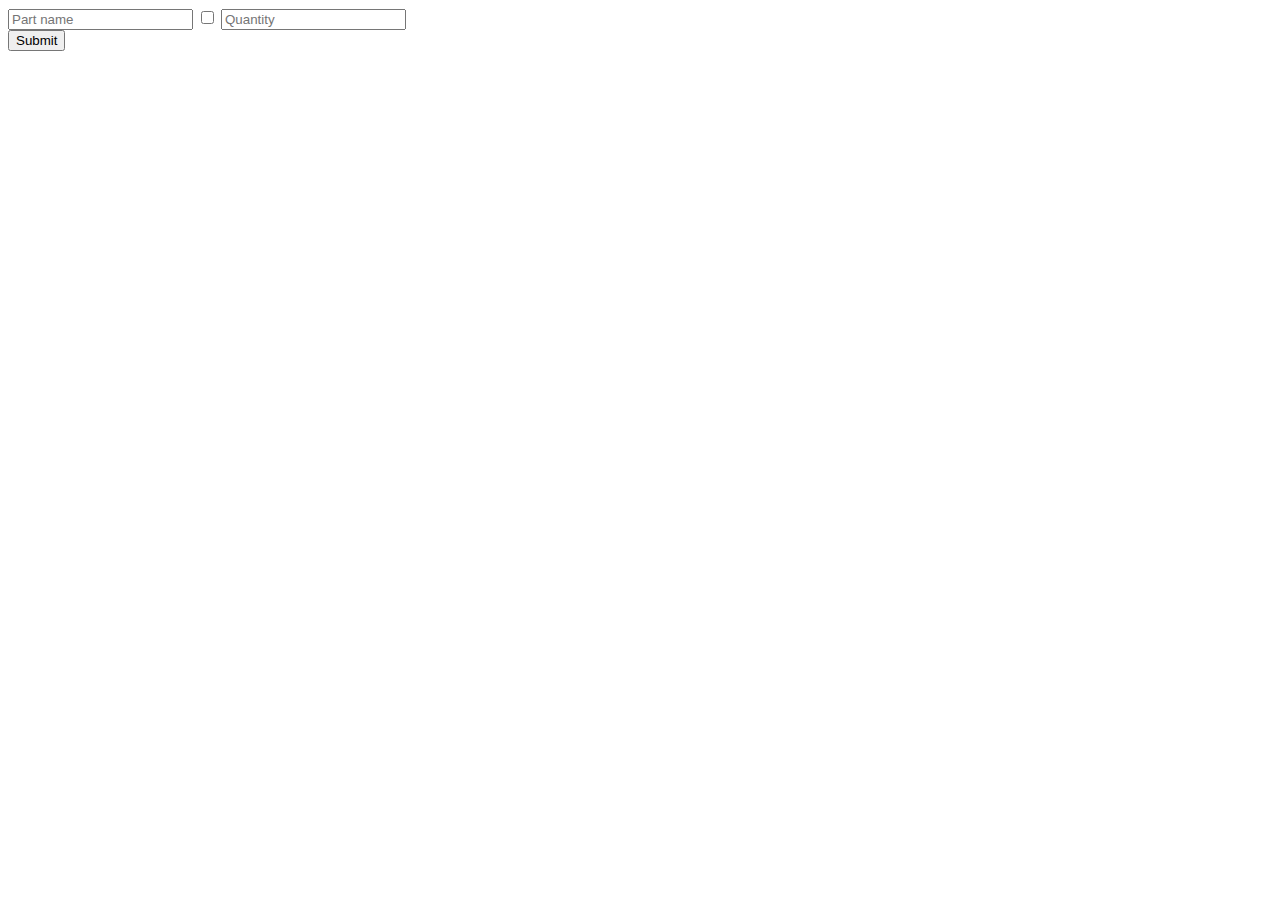
<file: src/main/resources/templates/actions/add.html>
<!DOCTYPE html>
<!--suppress ALL -->
<html xmlns="http://www.w3.org/1999/xhtml"
      xmlns:th="http://www.thymeleaf.org">
<head th:replace="fragments/head :: head"></head>
<body>
<div class="container">
    <div th:replace="fragments/header :: header"></div>
    <div class="container">
        <form class="form-horizontal" th:action="@{/save}" name="input_form" id="input_form"
              method="post" role="form">
            <div class="form-group">
                <input type="text" class="form-control" id="name" th:name="name" placeholder="Part name" maxlength="100"/>
                <input type="checkbox" class="form-check-input" id="need" th:name="need" />
                <input type="number" class="form-control" id="quantity" th:name="quantity" placeholder="Quantity" maxlength="100"/>
            </div>
            <button type="submit" class="btn btn-primary">Submit</button>
        </form>
    </div>
</div>
</body>
</html>
</file>
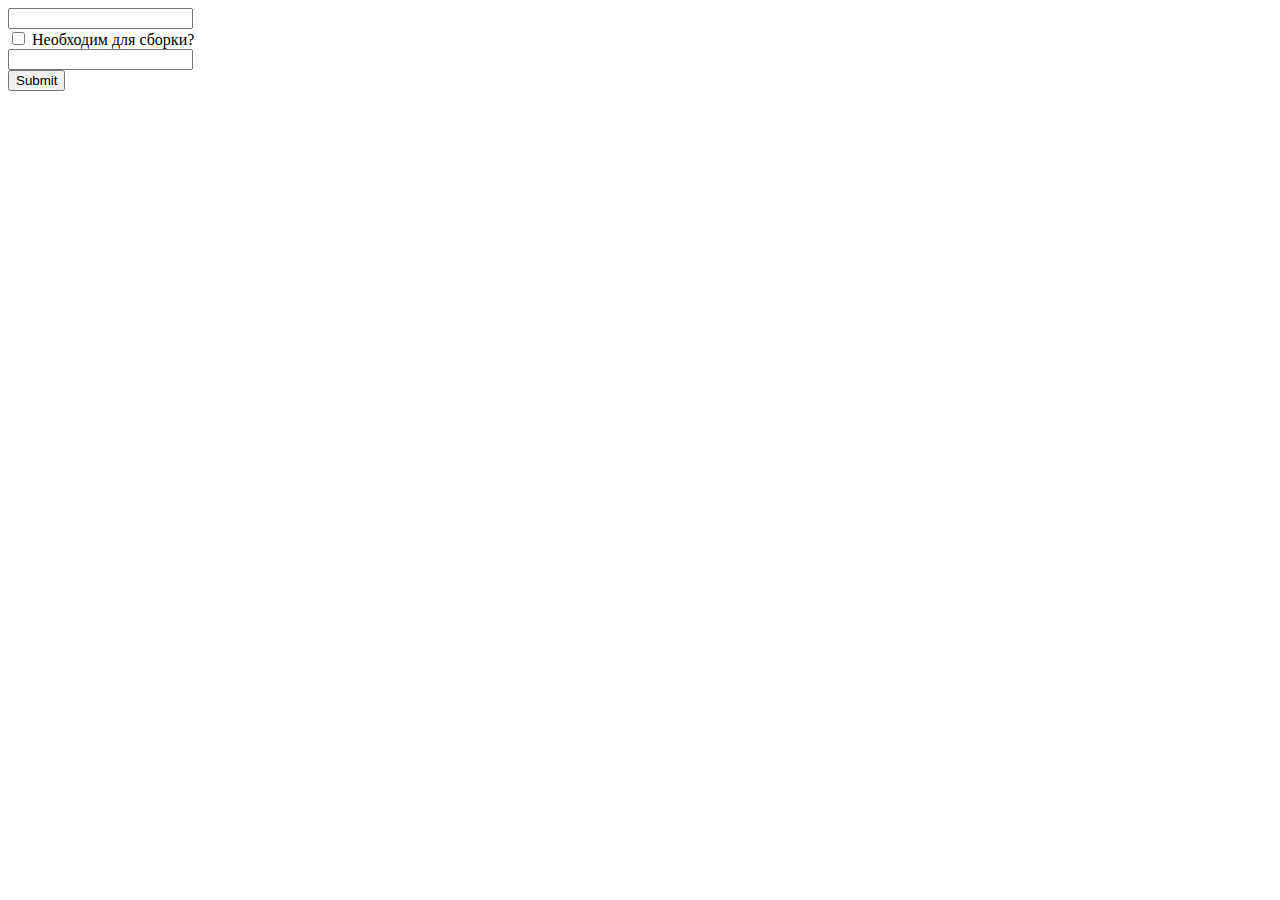
<file: src/main/resources/templates/actions/edit.html>
<!DOCTYPE html>
<!--suppress ALL -->
<html xmlns="http://www.w3.org/1999/xhtml"
      xmlns:th="http://www.thymeleaf.org">
<head th:replace="fragments/head :: head"></head>
<body>
<div class="container">
    <div th:replace="fragments/header :: header"></div>
    <div class="container">
        <form class="form-horizontal" th:object="${part}" th:action="@{/update}" name="edit_form" id="edit_form"
              method="post" role="form">
            <div class="form-group">
                <input type="hidden" id="id" th:name="id" th:value="*{id}"/>
            </div>
            <div class="form-group">
                <input type="text" class="form-control" id="name" th:name="name" th:value="*{name}" maxlength="100"/>
            </div>
            <div class="form-group">
                <div class="form-check">
                    <input class="form-check-input" type="checkbox" id="need" th:name="need" th:checked="*{need}"/>
                    <label class="form-check-label" for="need">
                        Необходим для сборки?
                    </label>
                </div>
            </div>
            <div class="form-group">
                <input type="number" class="form-control" id="quantity" th:name="quantity" th:value="*{quantity}" maxlength="10"/>
            </div>
            <button type="submit" class="btn btn-primary">Submit</button>
        </form>
    </div>
</div>
</body>
</html>
</file>
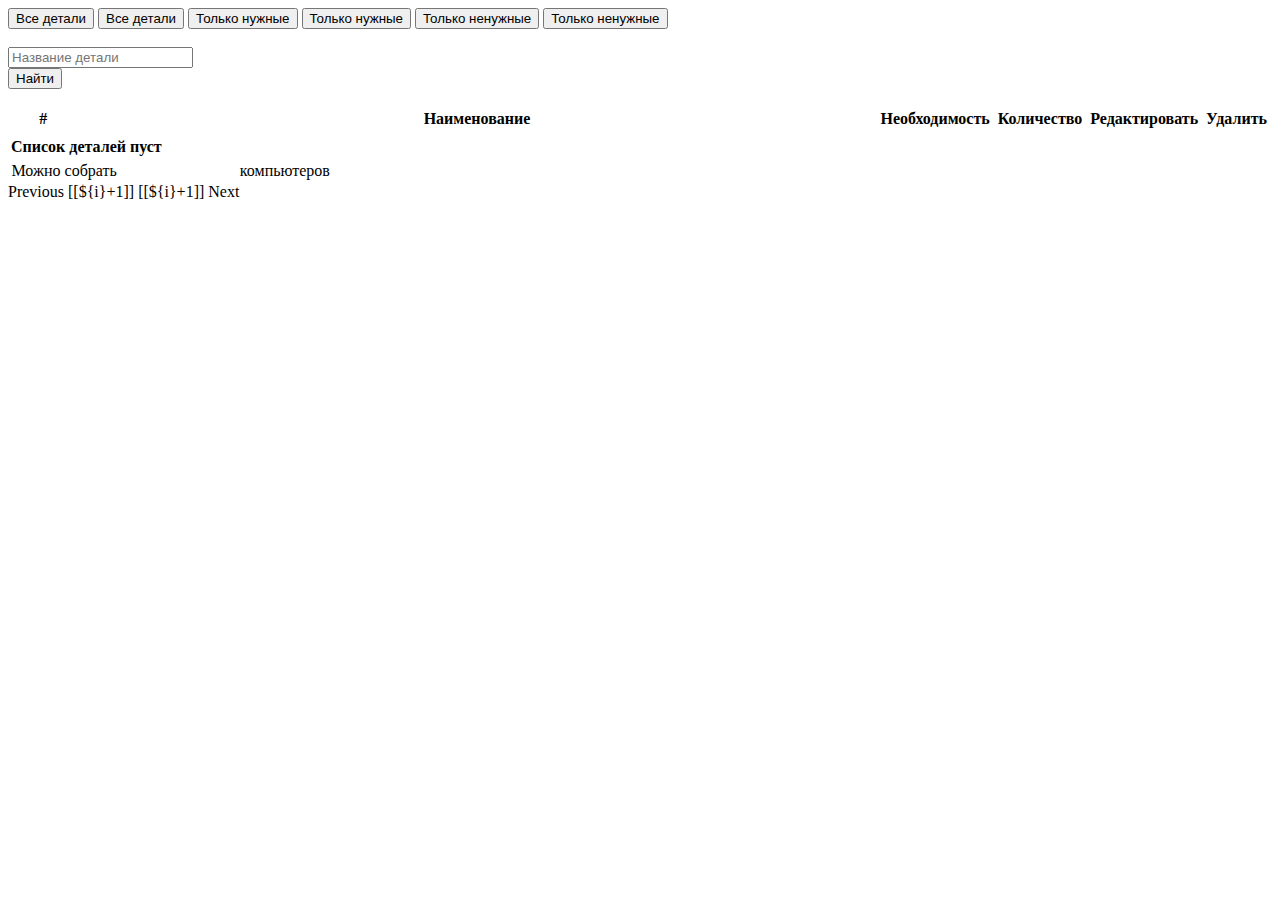
<file: src/main/resources/templates/actions/list.html>
<!DOCTYPE html>
<!--suppress ALL -->
<html xmlns="http://www.w3.org/1999/xhtml"
      xmlns:th="http://www.thymeleaf.org">
<div th:fragment="parts">
    <form class="button" action="#" data-th-action="@{/filtered}" method="POST">
            <button th:if="${action} == all" type="submit" class="btn btn-primary active" name="action" value="all">Все детали</button>
            <button th:unless="${action} == all" type="submit" class="btn btn-primary" name="action" value="all">Все детали</button>
            <button th:if="${action} == needed" type="submit" class="btn btn-primary active" name="action" value="needed">Только нужные</button>
            <button th:unless="${action} == needed" type="submit" class="btn btn-primary" name="action" value="needed">Только нужные</button>
            <button th:if="${action} == optional" type="submit" class="btn btn-primary active" name="action" value="optional">Только ненужные</button>
            <button th:unless="${action} == optional" type="submit" class="btn btn-primary" name="action" value="optional">Только ненужные</button>
    </form>
    <br/>
    <div class="container">
        <form class="form-horizontal" th:action="@{/search}" name="input_form" id="input_form"
              method="POST" role="form">
            <div class="form-group">
                <input type="text" class="form-control" id="name" th:name="name" placeholder="Название детали" maxlength="100"/>
            </div>
            <button type="submit" class="btn btn-primary">Найти</button>
        </form>
    </div>
    <br/>
    <table class="table table-bordered table-hover horizontal-align" th:if="${isEmpty} == false">
        <thead>
        <tr>
            <th style="width: 5%">#</th>
            <th style="width: 60%">Наименование</th>
            <th style="width: 5%">Необходимость</th>
            <th style="width: 5%">Количество</th>
            <th style="width: 5%">Редактировать</th>
            <th style="width: 5%">Удалить</th>
        </tr>
        </thead>
        <tbody>
        <tr th:each="part : ${page.content}">
            <td th:text="${part.id}" style="text-align: center"></td>
            <td th:text="${part.name}"></td>
            <td style="text-align: center">
                <i th:if="${part.need} == true" class="fa fa-plus-square-o" style="font-size:20px;color:#337ab7"></i>
                <i th:if="${part.need} == false" class="fa fa-minus-square-o" style="font-size:20px;color:#337ab7"></i>
            </td>
            <td th:text="${part.quantity}" style="text-align: center"></td>
            <td style="text-align: center"><a th:href="@{'/edit/{id}'(id=${part.id})}"><i class="fa fa-edit"
                                                                                          style="font-size:20px"></i></a>
            </td>
            <td style="text-align: center"><a th:href="@{'/delete/{id}'(id=${part.id})}"><i class="fa fa-trash"
                                                                                            style="font-size:20px"></i></a>
            </td>
        </tr>
        </tbody>
    </table>
    <table class="table table-bordered table-hover horizontal-align" th:if="${isEmpty} == true">
        <thead>
        <tr>
            <th style="width: 100%">Список деталей пуст</th>
        </tr>
        </thead>
    </table>

    <div th:if="${showComputerBlock} == true">
        <table class="table table-bordered table-hover horizontal-align">
            <tbody>
            <tr>
                <td style="text-align: center; width: 33%">Можно собрать</td>
                <td th:text="${numberOfComputers}" style="text-align: center; width: 33%"></td>
                <td style="text-align: center; width: 33%">компьютеров</td>
            </tr>
            </tbody>
        </table>
    </div>
    
    <div class="pagination-div">
        <div th:if="${page.getTotalElements()} > 0">
            <span th:if="${page.hasPrevious()}">
                <a th:href="@{/(page=${page.number - 1}, size=${page.size})}">Previous</a>
            </span>
            <th:block th:each="i: ${#numbers.sequence(0, page.totalPages - 1)}">
                <span th:if="${page.number == i}" class="selected">[[${i}+1]]</span>
                <span th:unless="${page.number == i}">
                <a th:href="@{/(page=${i},size=${page.size})}">[[${i}+1]]</a>
            </span>
            </th:block>
            <span th:if="${page.hasNext()}">
                <a th:href="@{/(page=${page.number + 1},size=${page.size})}">Next</a>
            </span>
        </div>
    </div>
</div>
</html>
</file>
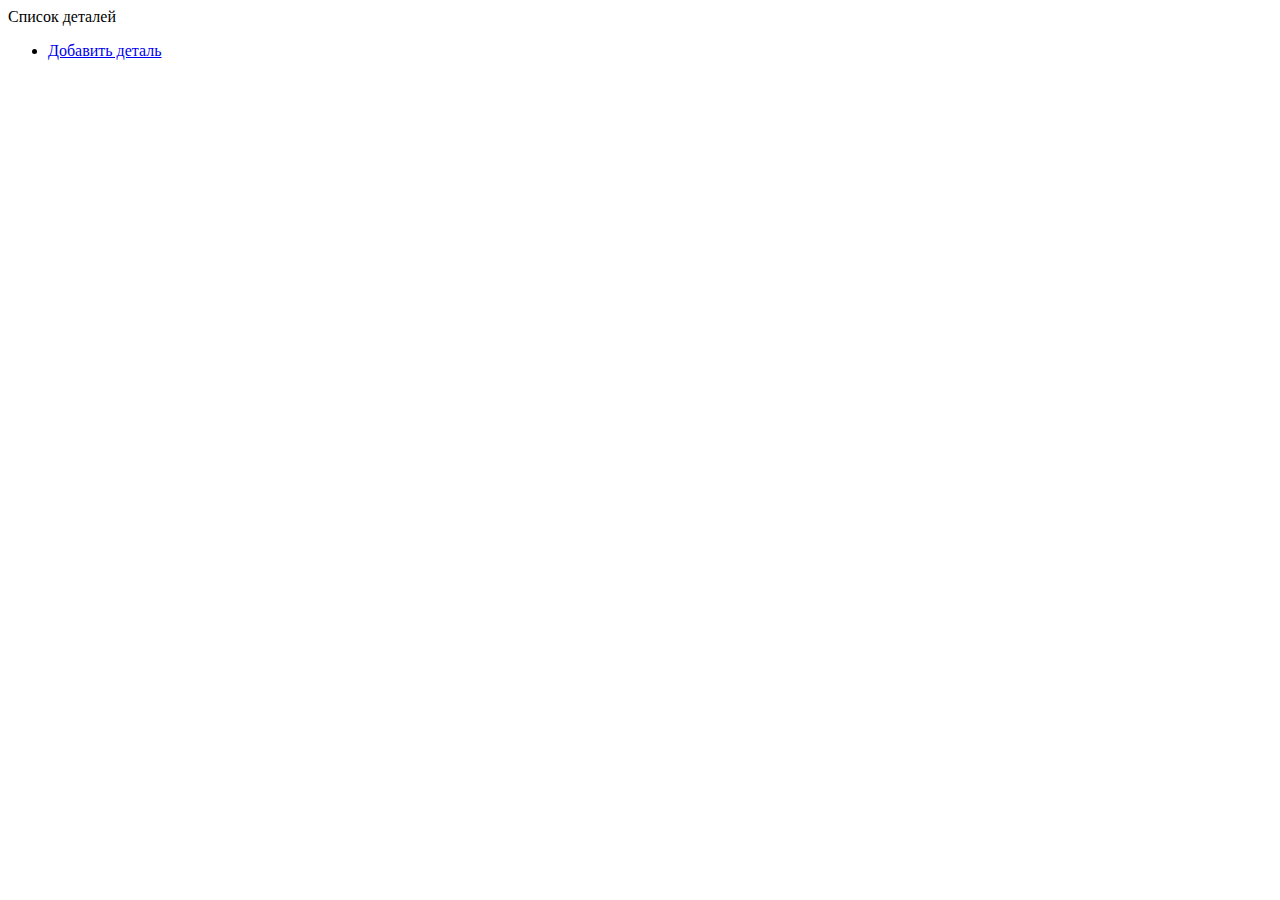
<file: src/main/resources/templates/fragments/header.html>
<!DOCTYPE html>
<html lang="eng"
      xmlns="http://www.w3.org/1999/xhtml"
      xmlns:th="http://www.thymeleaf.org">
<div th:fragment="header">
    <nav class="navbar-default navbar-fixed-top">
        <div class="container">
            <div class="navbar-header">
                <a class="navbar-brand" th:href="@{/}">Список деталей</a>
                <ul class="nav navbar-nav">
                    <li><a href="#" th:href="@{/add}">Добавить деталь</a></li>
                </ul>
            </div>
        </div>
    </nav>
</div>
</html>
</file>
